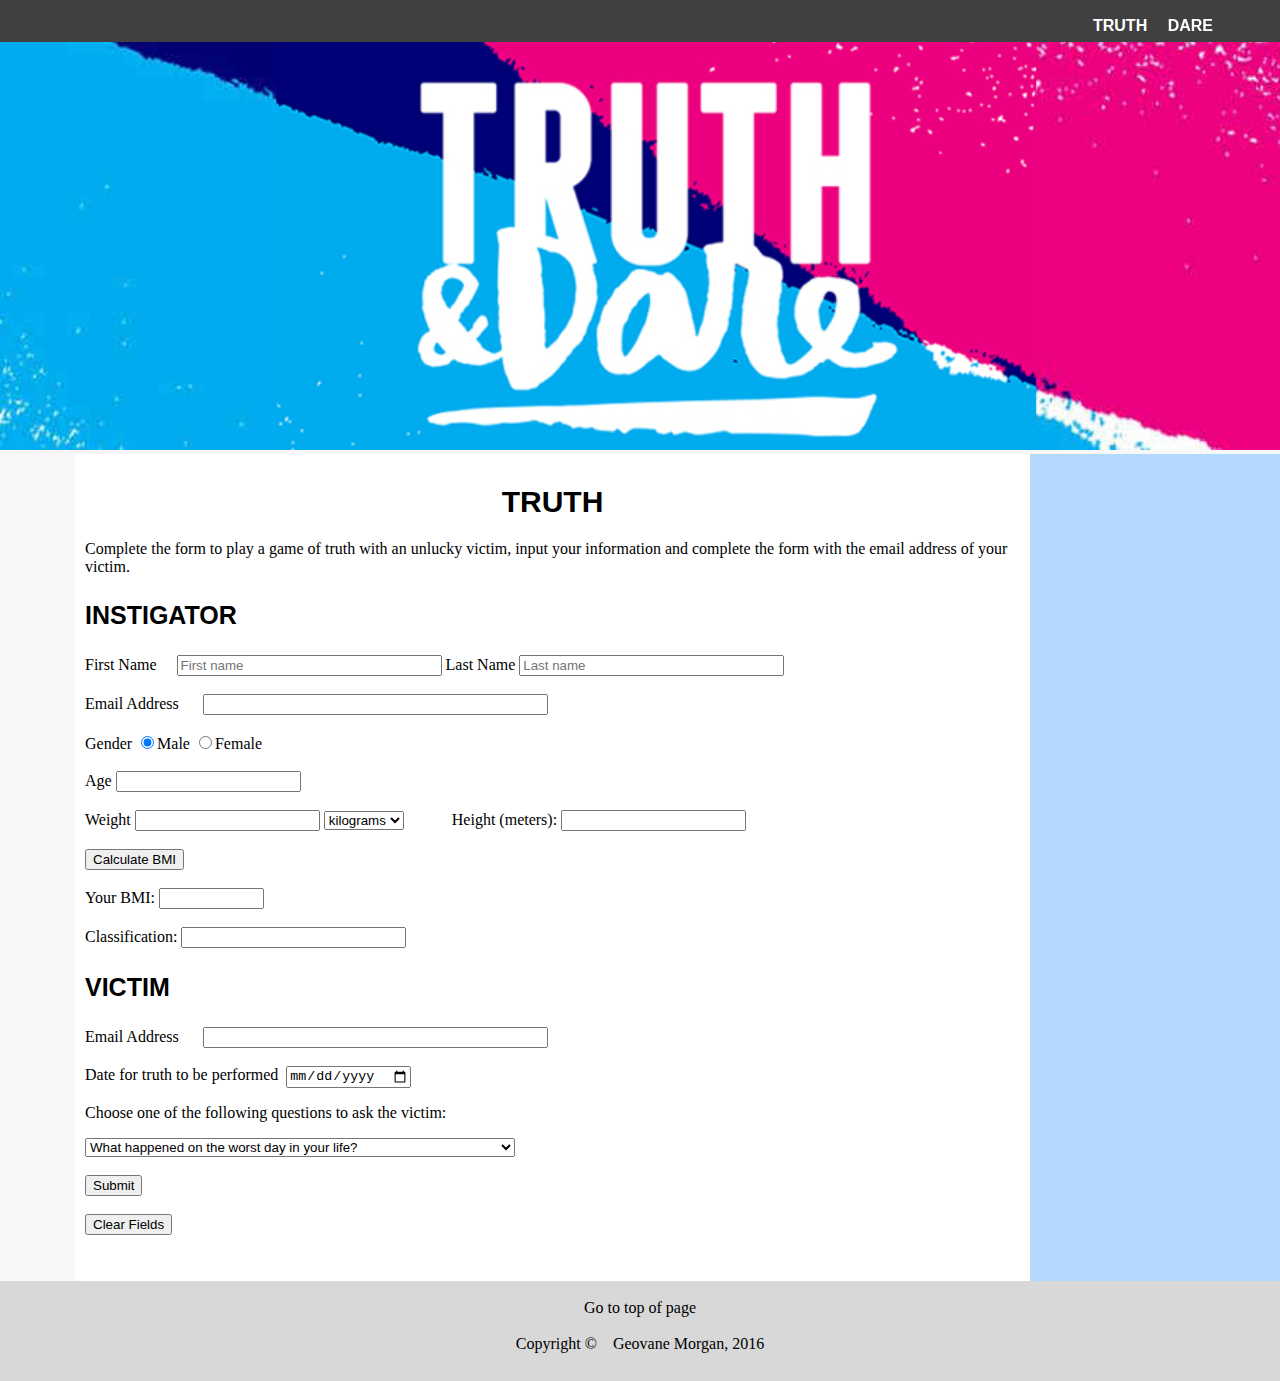
<file: index.html>
<!--Geovane Morgan, ID 1001046-->
<!DOCTYPE html>
<html lang="en-US">
	<head>
		<title>Truth</title> <!--Webpage title-->
		<meta charset = "UTF-8"/> <!--Meta tags-->
		<meta name = "Author" content = "Geovane Morgan"/>
		<meta name = "keywords" content = "html, css, javascript, truth, form"/>
		<meta name = "Description" content = "Truth Form"/>
		<link rel="stylesheet" type="text/css" href="layout.css"/> <!--Link to external CSS style sheet created in head-->
		<script src="script.js" type="text/javascript"></script> <!--Link to external javascript functions sheet created in head-->
	</head>
	
	<body>
	<div id="navigation">
		<ul>
			<li><a href="index.html">Truth</a></li>
			<li><a href="dareform.html">Dare</a></li>
		</ul>
	</div>
	<a id="top"></a>
	<header>
		<img src="Images/header1.jpg"/>
	</header>
	<div class="flexContainer"> <!--A flex container is used to organize the layout of the page-->
	<main class="main">
		<div id="intro"> 
		<h1>Truth</h1>
		<p>Complete the form to play a game of truth with an unlucky victim, input your information and 
		complete the form with the email address of your victim.</p>
		</div>
		<form name="userForm" onsubmit="return validateForm()" method="post"> <!--the form contains fields in which the user will input data to be submitted-->
			<h3>Instigator</h3>
			<label>First Name&nbsp;&nbsp;&nbsp;&nbsp;</label>
			<input type="text" name="firstname" size ="30" maxlength="40" placeholder ="First name"></input>
			<label>Last Name</label>
			<input type="text" name="lastname" size ="30" maxlength="40" placeholder ="Last name"></input>
			&nbsp;&nbsp;&nbsp;&nbsp;&nbsp;&nbsp;&nbsp;&nbsp;&nbsp;&nbsp;
			<br/>
			<br/>
			<label>Email Address&nbsp;&nbsp;&nbsp;&nbsp;&nbsp;</label>
			<input type="email" name="inemail"size ="40" maxlength="50"></input>
			<br/>
			<br/>
			<label>Gender</label>	
			<input type="radio" name="gender" value="male" checked>Male</input>
			<input type="radio" name="gender" value="female">Female</input>
			<br/>
			<br/>
			<label>Age</label>
			<input type="number" name="age"></input>
			<br/>
			<br/>
			<label>Weight </label> <input type="number" id="weight" step="any"/>
			<select type="multiple" id="weightUnits">
            <option value="kg" selected="selected">kilograms</option>
            <option value="lb">pounds</option>
			</select>		
			&nbsp;&nbsp;&nbsp;&nbsp;&nbsp;&nbsp;&nbsp;&nbsp;&nbsp;&nbsp;
			<label>Height (meters):</label>  
			<input type="number" name="height" step="any"></input>
			<br/>
			<br/>
			<input type="button" value="Calculate BMI" onClick="calculateBmi()"/>
			<br/>
			</br>
			Your BMI: <input type="text" name="bmi" size="10">
			<br/>
			</br>
			Classification: <input type="text" name="output" size="25">
			<br/>
			<h3>Victim</h3>
			<label>Email Address&nbsp;&nbsp;&nbsp;&nbsp;&nbsp;</label>
			<input type="email" name="vicemail"size ="40" maxlength="50"></input>	
			<br/>
			<br/>
			<label>Date for truth to be performed&nbsp;</label>
			<input type="date" name="date"></input>
			<p>Choose one of the following questions to ask the victim:</p>
				<select name="questions"> <!--Items in a drop down list-->
					<option value="question1">What happened on the worst day in your life?</option>
					<option value="question3">What is the most dangerous thing you’ve ever done?</option>
					<option value="question4">Who is the most important person in your life?</option>
					<option value="question5">What is your deepest, darkest secret?</option>
					<option value="question2">What is the most embarrassing thing that has ever happened to you?</option>
					<option value="question6">What is your strangest habit?</option>
					<option value="question7">What is are your biggest fear?</option>
				</select>
			<br/>
			<br/>
			<input type="submit" value="Submit"/>
			<br/>
			<br/>
			<input type= "reset" value= "Clear Fields"/> <!--on click, it will clear the data entered into the fields-->
			</form>
			<br/>
			<br/>
		</main>
	
		<aside class="aside"> <!--the aside is formatted as flex box and will be aligned at the right side of the webpage as a side bar-->
		</aside>
	
		<footer class="footer"> <!--the footer is formatted as a flex box and will appear at the bottom of the page-->
			</br>
			<a href = "#top">Go to top of page</a> <!--Link to go to the top of the page-->
			</br>
			</br>
			Copyright &copy;&nbsp;&nbsp;&nbsp;&nbsp;<a href="mailto:morgangeovane@gmail.com">Geovane Morgan</a>, 2016
		</footer>
	</div>
	</body>
</html>
</file>
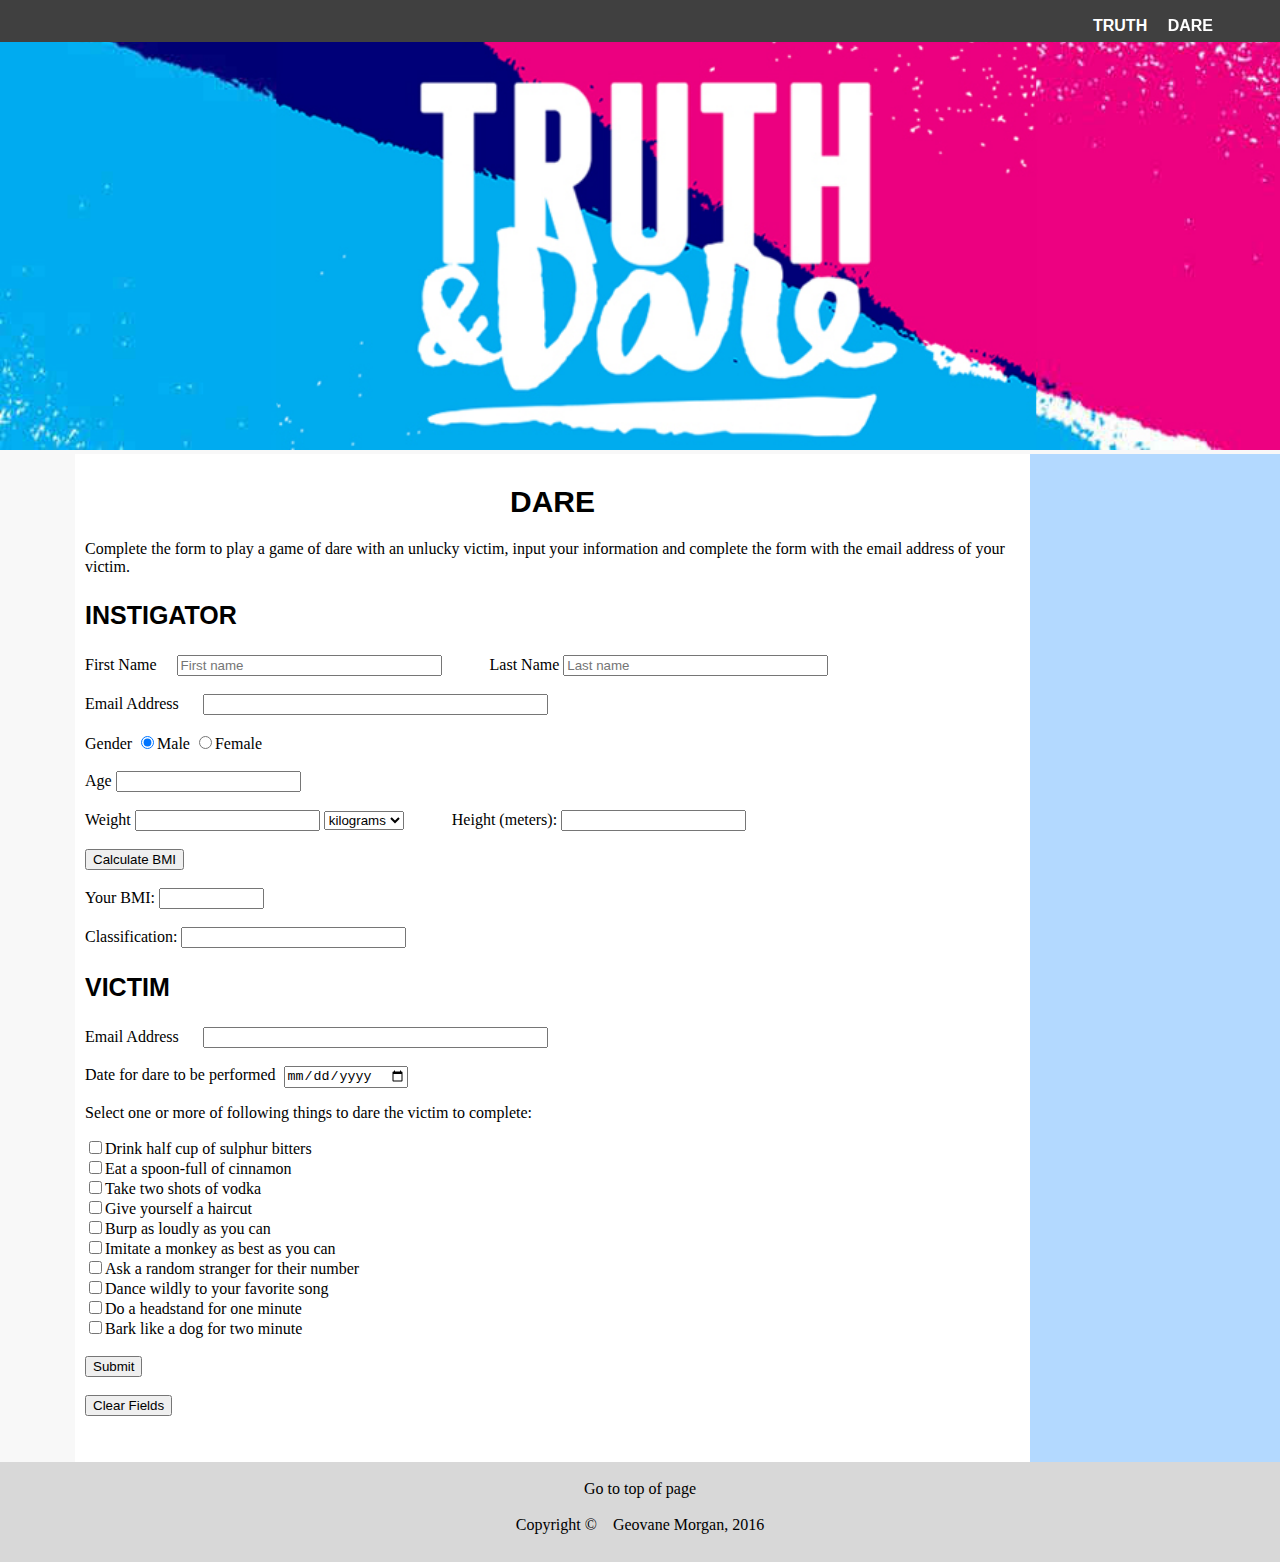
<file: dareform.html>
<!--Geovane Morgan, ID 1001046-->
<!DOCTYPE html>
<html lang="en-US">
	<head>
		<title>Dare</title>	<!--Webpage title-->
		<meta charset = "UTF-8"/> <!--Meta tags-->
		<meta name = "Author" content = "Geovane Morgan"/>
		<meta name = "keywords" content = "html, css, javascript, dare, form"/>
		<meta name = "Description" content = "Dare Form"/>
		<link rel="stylesheet" type="text/css" href="layout.css"/> <!--Link to external CSS style sheet created in head-->
		<script src="script.js" type="text/javascript"></script> <!--Link to external javascript functions sheet created in head-->
	</head> 
	
	<body>
	<div id="navigation">
		<ul>
			<li><a href="index.html">Truth</a></li>
			<li><a href="dareform.html">Dare</a></li>
		</ul>
	</div>
	<a id="top"></a>
	<header>
		<img src="Images/header1.jpg"/>
	</header>
	<div class="flexContainer"> <!--A flex container is used to organize the layout of the page-->
	<main class="main">
		<div id="intro"> 
		<h1>Dare</h1>
		<p>Complete the form to play a game of dare with an unlucky victim, input your information and 
		complete the form with the email address of your victim.</p>
		</div>
		<form name="userForm" onsubmit="return validateForm()" method="post"> <!--the form contains the fields that in which the user will input data-->
			<h3>Instigator</h3>
			<label>First Name&nbsp;&nbsp;&nbsp;&nbsp;</label>
			<input type="text" name="firstname" size ="30" maxlength="40" placeholder ="First name"></input>
			&nbsp;&nbsp;&nbsp;&nbsp;&nbsp;&nbsp;&nbsp;&nbsp;&nbsp;&nbsp;
			<label>Last Name</label>
			<input type="text" name="lastname" size ="30" maxlength="40" placeholder ="Last name"></input>
			<br/>
			<br/>
			<label>Email Address&nbsp;&nbsp;&nbsp;&nbsp;&nbsp;</label>
			<input type="email" name="inemail"size ="40" maxlength="50"></input>
			<br/>
			<br/>
			<label>Gender</label>	
			<input type="radio" name="gender" value="male" checked>Male</input>
			<input type="radio" name="gender" value="female">Female</input>
			<br/>
			<br/>
			<label>Age</label>
			<input type="number" name="age"></input>
			<br/>
			<br/>
			<label>Weight </label> <input type="number" id="weight" step="any"/>
			<select type="multiple" id="weightUnits">
            <option value="kg" selected="selected">kilograms</option>
            <option value="lb">pounds</option>
			</select>		
			&nbsp;&nbsp;&nbsp;&nbsp;&nbsp;&nbsp;&nbsp;&nbsp;&nbsp;&nbsp;
			<label>Height (meters):</label>  
			<input type="number" name="height" step="any"></input>
			<br/>
			<br/>
			<input type="button" value="Calculate BMI" onClick="calculateBmi()">
			<br/>
			</br>
			Your BMI: <input type="text" name="bmi" size="10">
			<br/>
			</br>
			Classification: <input type="text" name="output" size="25">
			<br/>
			<h3>Victim</h3>
			<label>Email Address&nbsp;&nbsp;&nbsp;&nbsp;&nbsp;</label>
			<input type="email" name="vicemail"size ="40" maxlength="50"></input>	
			<br/>
			<br/>
			<label>Date for dare to be performed&nbsp;</label>
			<input type="date" name="date"></input>
			
			<p>Select one or more of following things to dare the victim to complete:</p>
			<input type="checkbox" name="dare[]" value="dare1">Drink half cup of sulphur bitters <br/> <!--Items in a checkbox list-->
			<input type="checkbox" name="dare[]" value="dare2">Eat a spoon-full of cinnamon <br/>
			<input type="checkbox" name="dare[]" value="dare3">Take two shots of vodka  <br/>
			<input type="checkbox" name="dare[]" value="dare4">Give yourself a haircut <br/>
			<input type="checkbox" name="dare[]" value="dare5">Burp as loudly as you can<br/>
			<input type="checkbox" name="dare[]" value="dare6">Imitate a monkey as best as you can<br/>
			<input type="checkbox" name="dare[]" value="dare7">Ask a random stranger for their number <br/>
			<input type="checkbox" name="dare[]" value="dare8">Dance wildly to your favorite song<br/>
			<input type="checkbox" name="dare[]" value="dare9">Do a headstand for one minute<br/>
			<input type="checkbox" name="dare[]" value="dare10">Bark like a dog for two minute<br/>
			<br/>
			<input type="submit" value="Submit"/>
			<br/><br/>
			<input type= "reset" value= "Clear Fields"/> <!--on click, it will clear the data entered into the fields-->
			</form>
			<br/>
			<br/>
		</main>
	
		<aside class="aside"> <!--the aside is formatted as flex box and will be aligned at the right side of the webpage as a side bar-->
		</aside>
	
		<footer class="footer"> <!--the footer is formatted as a flex box and will appear at the bottom of the page-->
			<br/>
			<a href = "#top">Go to top of page</a> <!--Link to go to the top of the page-->
			<br/>
			<br/>
			Copyright &copy;&nbsp;&nbsp;&nbsp;&nbsp;<a href="mailto:morgangeovane@gmail.com">Geovane Morgan</a>, 2016
		</footer>
	</div>
	</body>
</html>
</file>
<file: layout.css>
body
	{
		background-color:#F8F8F8; /*sets the color of the background*/
		color:black;
		padding: 0;
		margin: 0px
	}
/*specifies the styles to be applied to the elements in the div tag named "navigation"*/
#navigation
	{
		width:100%;
		background:#404040;
		height: 40px;
		top:0px;
		position:fixed;
		padding:1px;
	}
/*CSS styles to be applied to the elements within the ul tag*/
#navigation ul
	{
		font-family:Helvetica, sans-serif;
		text-align:right;
		text-transform: uppercase;
		position:relative;
		margin-right: 60px;
		font-weight: bold;
	}

#navigation ul li
	{
		display: inline-block;
	}

#navigation ul li a, #navigation ul li a:after, #navigation ul li a:before 
	{
		transition: all .5s;
	}
/*this applies the transition time and styles on the ul links when they are not active*/
#navigation ul li a
	{
		position: relative;
		color:white;
		text-decoration:none; 
		padding:0.5em;
		transition: all 2s;
	}

#navigation ul li a:after 
	{
		position: absolute;
		bottom: 0;
		left: 0;
		right: 0;
		margin: auto;
		width: 0%;
		content: '.';
		color: transparent;
		background: #F8F8F8;
		height: 5px;
		text-align: left;
		content: '.';
		margin: 0;
		opacity: 0;
	}
/*this applies the CCS3 styles when the user hovers over links in the navigation tag*/
#navigation ul li a:hover 
	{
		color: #1aa3ff;
		z-index: 1;
	}
/*this applies the CCS3 styles animations after the user hovers over a link*/
#navigation ul li a:hover:after 
	{
		z-index: -10;
		animation: fill 1s forwards;
		-webkit-animation: fill 1s forwards;
		-moz-animation: fill 1s forwards;
		opacity: 1;
	}	
/* Keyframes for the navigation fill animations*/
@-webkit-keyframes fill 
	{
		0% 
		{
			width: 0%;
			height: 1px;
		}
		50% 
		{
			width: 100%;
			height: 1px;
		}
		100% 
		{
			width: 100%;
			height: 100%;
			background: #1a1a1a;
		}
	}
/*CSS3 styles applied to the image in the header tag*/	
header img
	{
		max-width: 100%;
		width:100%;
		height:450px;
		background-repeat: no-repeat;
		background-size: cover;  
		padding:0;
	}
/*flex container changes the display of the elements to flex*/
.flexContainer
	{
		display:flex;
		flex-flow: row wrap;
	}
/*flex box named 'main' which has the first order, the width is not specified and will vary with screen size*/	
.main
	{
		order:1;
		flex:1;
		min-height:400px;
		background-color:white;
		padding:10px;
		margin-left:75px;
	}
/*CSS3 styles applied to the text in the h1 tag within the div tag with the identifier 'intro'*/
#intro h1
	{
		padding:1px;
		color:black;
		text-align:center;
		font-family:Helvetica, sans-serif;
		font-size: 30px;
		text-transform: uppercase;
		font-weight: 800;
	}
/*flex box named 'aside' which has the second order, the width is specified to be 250 px as well as the background color is set to a shade of blue*/	
.aside
	{
		order:2;
		flex: 0 1 250px;
		background-color:#b3d9ff;
	}
/*the footer is a flex box which has the third order withing the flex container, the width is specified to be 100% and the height 100px*/	
.footer
	{
		order:3;
		flex:0 1 100%;
		height:100px;
		background-color:#D8D8D8;
		text-align:center;
	}
/*CCS3 styles to be applied to the text in the form, setting the alignment*/
	form
	{
		text-align:left;
	}
/*specifies the styles to be applied to the text in the <h3> tags withing the form*/
	form h3
	{
		font-family:Helvetica, sans-serif;
		text-transform: uppercase;
		font-size: 25px;
		font-weight: 800;
		
	}
/*sets the color of links to black and removes and text decoration*/		
footer a
	{
		text-decoration:none;
		color:black;
	}
/*this changes the color and font size of links in the footer tag when the user hovers over them*/	
footer a:hover
	{
		color:#1aa3ff;
		font-style: italic;
	}
</file>
